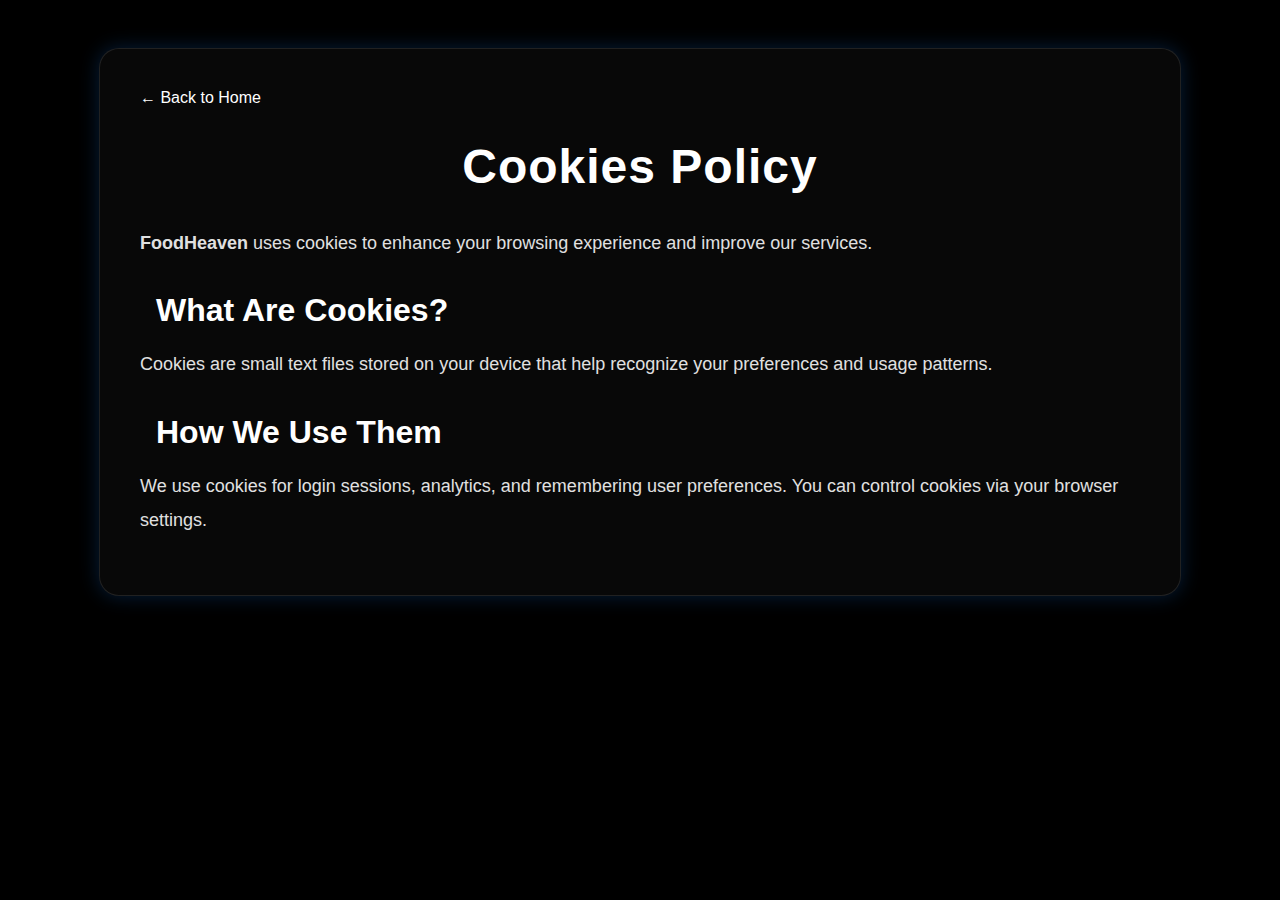
<file: Interfaces/cookies-policy.html>
<!DOCTYPE html>
<html lang="en">
<head>
  <meta charset="UTF-8">
  <title>Cookies Policy - FoodHeaven</title>
  <link rel="stylesheet" href="../css/interfaces.css">
</head>
<body class="background">

  <div class="container">
    <a href="../index.html" class="btn-back">&larr; Back to Home</a>
    <h1>Cookies Policy</h1>
    <p><strong>FoodHeaven</strong> uses cookies to enhance your browsing experience and improve our services.</p>

    <h2>What Are Cookies?</h2>
    <p>Cookies are small text files stored on your device that help recognize your preferences and usage patterns.</p>

    <h2>How We Use Them</h2>
    <p>We use cookies for login sessions, analytics, and remembering user preferences. You can control cookies via your browser settings.</p>
  </div>

</body>
</html>
</file>
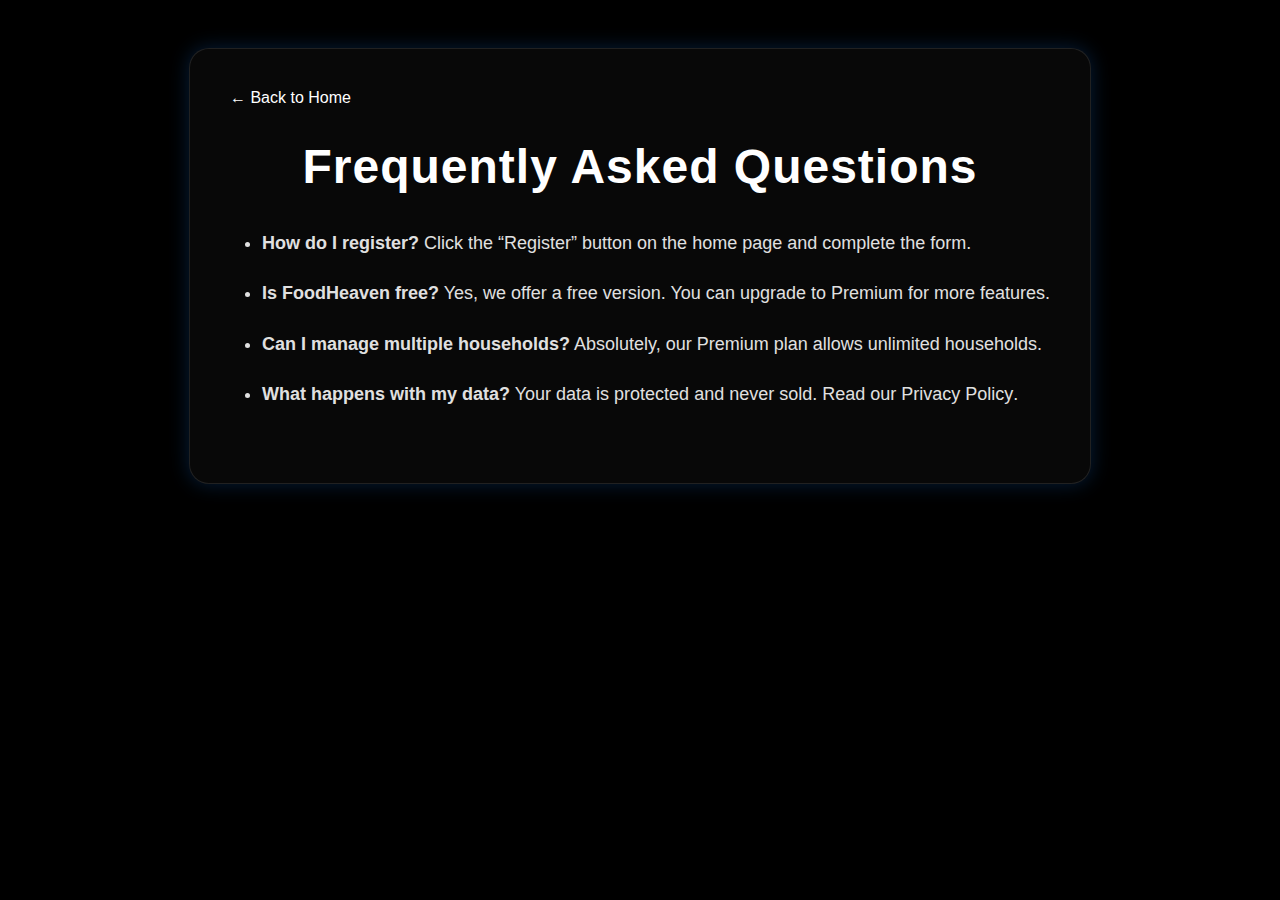
<file: Interfaces/faq.html>
<!DOCTYPE html>
<html lang="en">
<head>
  <meta charset="UTF-8">
  <title>FAQs - FoodHeaven</title>
  <link rel="stylesheet" href="../css/interfaces.css">
</head>
<body class="background">

  <div class="container">
    <a href="../index.html" class="btn-back">&larr; Back to Home</a>
    <h1>Frequently Asked Questions</h1>
    <ul>
      <li><strong>How do I register?</strong> Click the “Register” button on the home page and complete the form.</li>
      <li><strong>Is FoodHeaven free?</strong> Yes, we offer a free version. You can upgrade to Premium for more features.</li>
      <li><strong>Can I manage multiple households?</strong> Absolutely, our Premium plan allows unlimited households.</li>
      <li><strong>What happens with my data?</strong> Your data is protected and never sold. Read our <a href="privacy-policy.html">Privacy Policy</a>.</li>
    </ul>
  </div>

</body>
</html>
</file>
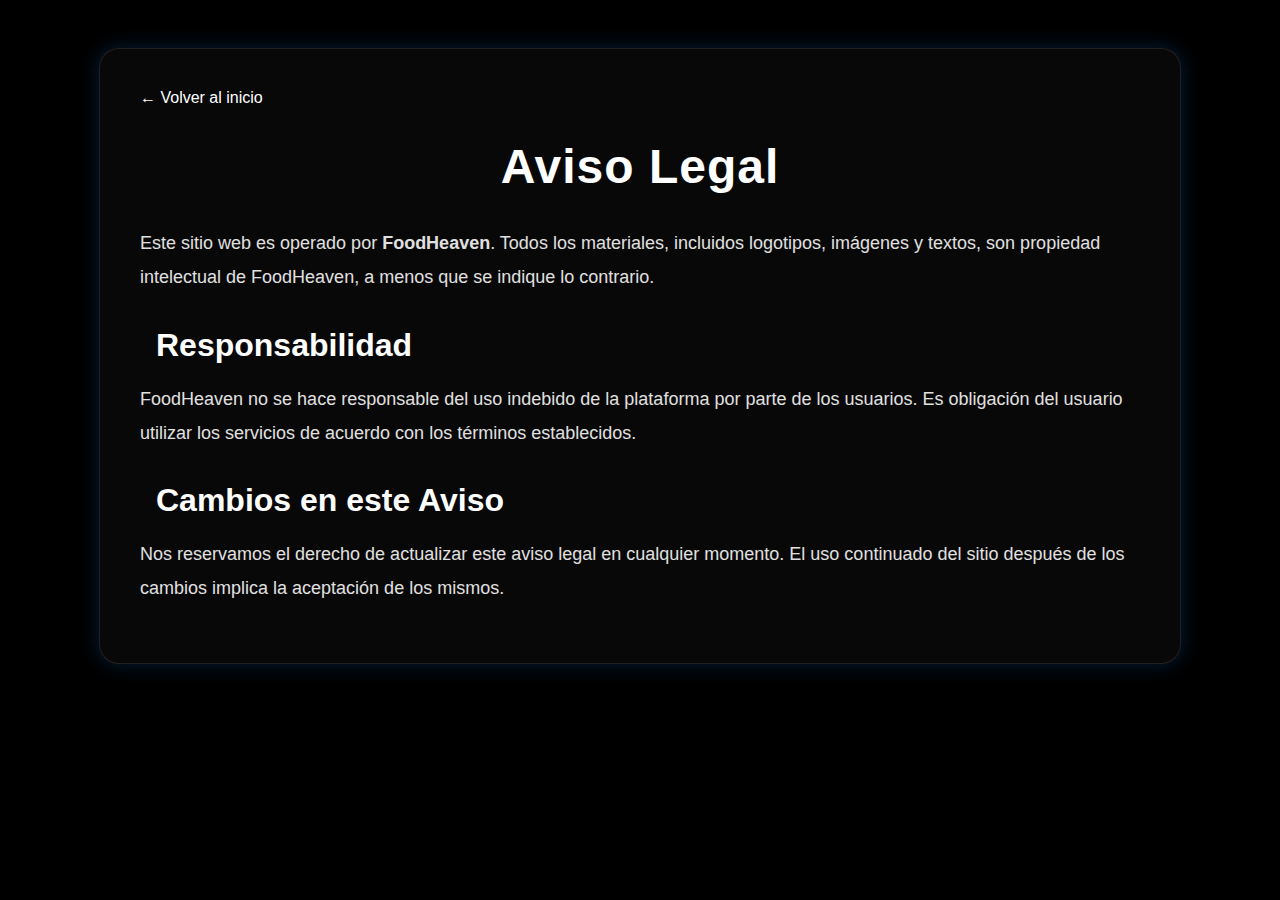
<file: Interfaces/legal-notice.html>
<!DOCTYPE html>
<html lang="en">
<head>
  <meta charset="UTF-8">
  <title>Legal Notice - FoodHeaven</title>
  <link rel="stylesheet" href="../css/interfaces.css">
</head>
<body class="background">

  <div class="container">
    <a href="../index.html" class="btn-back">&larr; Volver al inicio</a>
    <h1>Aviso Legal</h1>
    <p>Este sitio web es operado por <strong>FoodHeaven</strong>. Todos los materiales, incluidos logotipos, imágenes y textos, son propiedad intelectual de FoodHeaven, a menos que se indique lo contrario.</p>

    <h2>Responsabilidad</h2>
    <p>FoodHeaven no se hace responsable del uso indebido de la plataforma por parte de los usuarios. Es obligación del usuario utilizar los servicios de acuerdo con los términos establecidos.</p>
    
    <h2>Cambios en este Aviso</h2>
    <p>Nos reservamos el derecho de actualizar este aviso legal en cualquier momento. El uso continuado del sitio después de los cambios implica la aceptación de los mismos.</p>
  </div>

</body>
</html>
</file>
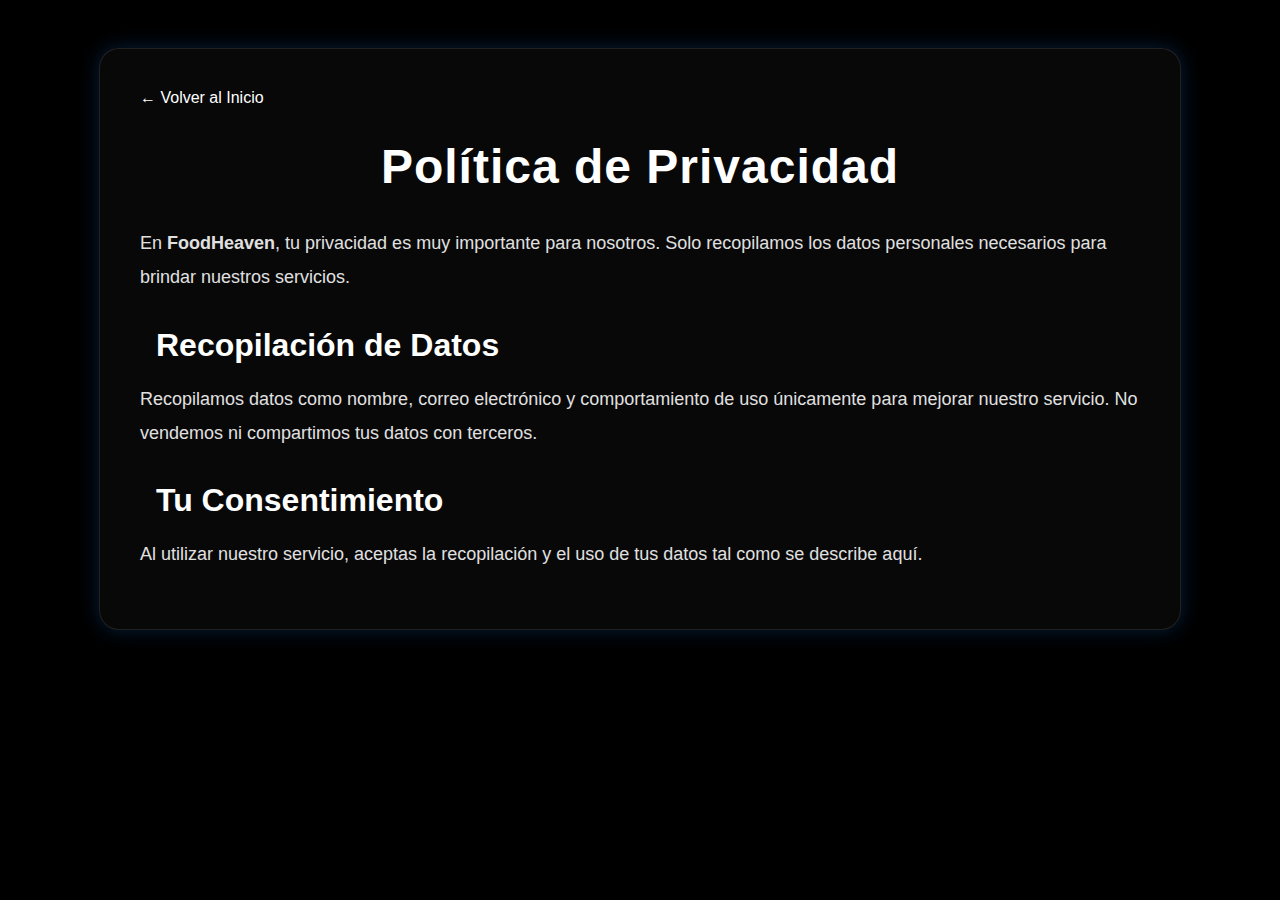
<file: Interfaces/privacy-policy.html>
<!DOCTYPE html>
<html lang="en">
<head>
  <meta charset="UTF-8">
  <title>Política de Privacidad - FoodHeaven</title>
  <link rel="stylesheet" href="../css/interfaces.css">
</head>
<body class="background">

  <div class="container">
    <a href="../index.html" class="btn-back">&larr; Volver al Inicio</a>
    <h1>Política de Privacidad</h1>
    <p>En <strong>FoodHeaven</strong>, tu privacidad es muy importante para nosotros. Solo recopilamos los datos personales necesarios para brindar nuestros servicios.</p>
    
    <h2>Recopilación de Datos</h2>
    <p>Recopilamos datos como nombre, correo electrónico y comportamiento de uso únicamente para mejorar nuestro servicio. No vendemos ni compartimos tus datos con terceros.</p>
    
    <h2>Tu Consentimiento</h2>
    <p>Al utilizar nuestro servicio, aceptas la recopilación y el uso de tus datos tal como se describe aquí.</p>
  </div>

</body>
</html>
</file>
<file: css/interfaces.css>
/* ============================
   FoodHeaven - Interfaces Pages
   ============================ */

/* --- General Layout --- */
body.background {
    background-color: #000;
    color: white;
    font-family: "Roboto", sans-serif;
    margin: 0;
    padding: 0;
    display: flex;
    flex-direction: column;
    min-height: 100vh;
}

/* --- Container Styling --- */
.container {
    max-width: 1000px;
    margin: 3rem auto;
    padding: 2.5rem;
    background-color: rgba(255, 255, 255, 0.03);
    border: 1px solid rgba(255, 255, 255, 0.1);
    border-radius: 20px;
    box-shadow: 0 0 20px rgba(21, 101, 192, 0.3);
}

/* --- Typography --- */
h1 {
    font-size: 3rem;
    font-weight: 700;
    color: var(--first-color);
    text-align: center;
    margin-bottom: 2rem;
    letter-spacing: 1px;
}

h2 {
    color: var(--second-color);
    font-size: 2rem;
    margin-top: 2rem;
    margin-bottom: 1rem;
    border-left: 4px solid var(--second-color);
    padding-left: 1rem;
}

p, li {
    font-size: 1.125rem;
    line-height: 1.9;
    color: #e0e0e0;
}

ul {
    padding-left: 2rem;
    margin-bottom: 2rem;
}

ul li {
    margin-bottom: 1rem;
}

/* --- Links --- */
a {
    color: var(--second-color);
    text-decoration: none;
    font-weight: 500;
    transition: color 0.2s ease-in-out;
}

a:hover {
    color: var(--third-color);
}

/* --- Responsive Enhancements --- */
@media (max-width: 768px) {
    .container {
        margin: 2rem 1rem;
        padding: 2rem 1.5rem;
    }

    h1 {
        font-size: 2.2rem;
    }

    h2 {
        font-size: 1.6rem;
    }

    p, li {
        font-size: 1rem;
    }
}
</file>
